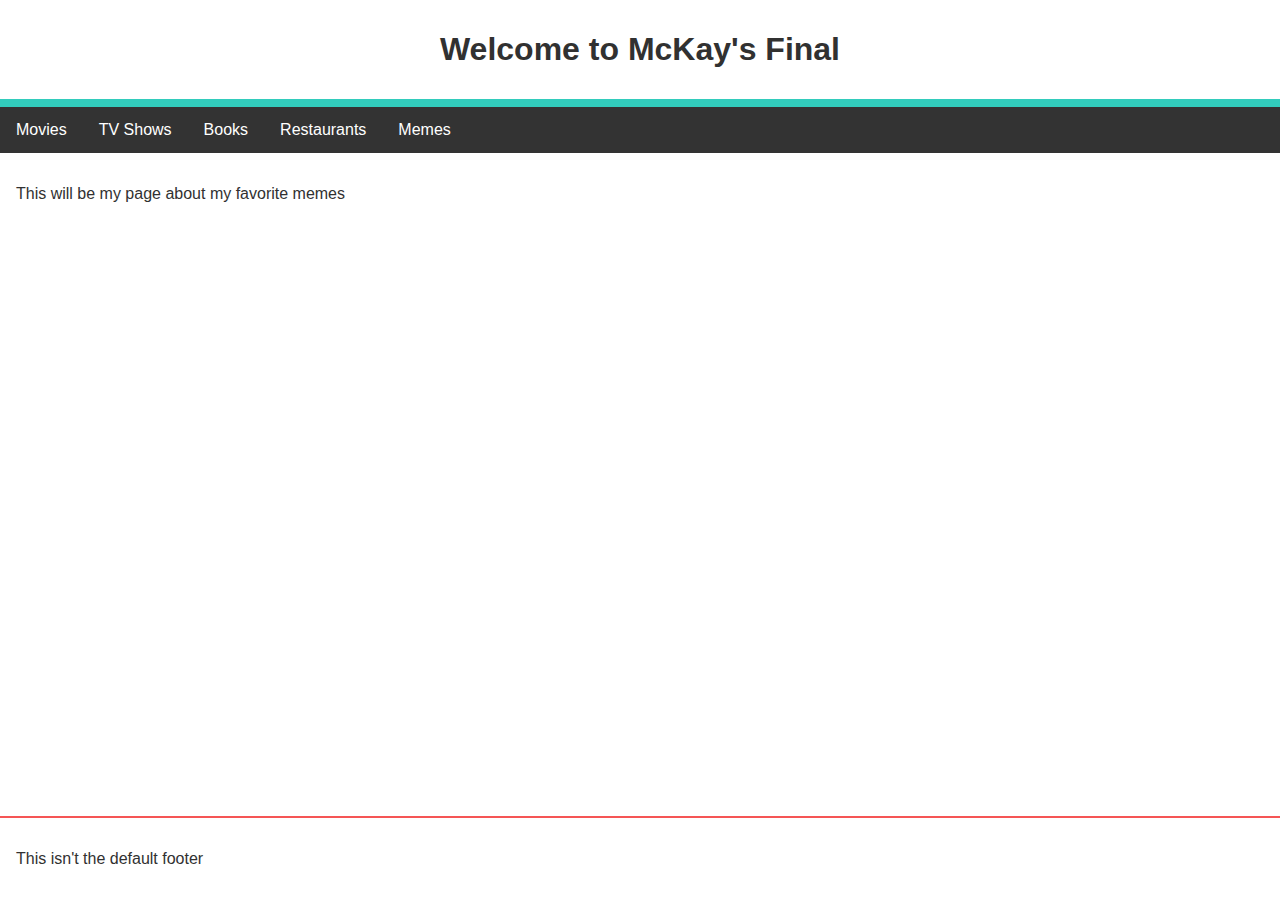
<file: site/memes/index.html>
<!DOCTYPE html><html><head><title>Movies</title><meta charSet="utf-8"/><meta http-equiv="x-ua-compatible" content="ie=edge"/><meta name="viewport" content="width=device-width, initial-scale=1"/><link rel="stylesheet" href="../assets/css/site.css"/></head><body><div class="top"><header role="banner"><p>Welcome to McKay&#39;s Final</p>
</header><div class="navBar"><ul><li><a href="/movies">Movies</a></li><li><a href="/tvShows">TV Shows</a></li><li><a href="/books">Books</a></li><li><a href="/restaurants">Restaurants</a></li><li><a href="/memes">Memes</a></li></ul></div><main><p>This will be my page about my favorite memes</p>
</main></div><footer><p>This isn&#39;t the default footer</p>
</footer></body></html>
</file>
<file: site/assets/css/site.css>
html {
	height: 100%;
}

body {
	margin: 0;
	-ms-text-size-adjust: 100%;
	-webkit-text-size-adjust: 100%;
	line-height: 1.1;
	font-family: -apple-system, BlinkMacSystemFont, "Segoe UI", "Roboto", "Oxygen", "Ubuntu", "Cantarell", "Fira Sans", "Droid Sans", "Helvetica Neue", sans-serif;
	color: #313131;
}

body {
	display: grid;
	min-height: 100%;
	grid-template-rows: 1fr auto;
}

header {
	text-align: center;
	font-weight: bold;
	font-size: 2rem;
	border-bottom: 8px solid #32ccbc;
}

main {
	padding: 1rem;
}

footer {
	grid-row-start: 2;
	grid-row-end: 3;
	padding: 1rem;
	border-top: 2px solid #f55555;
}

.allMovies {
	width: 75%;
	margin: auto;
}

.allBooks {
	width: 75%;
	margin: auto;
}

.navBar ul {
	list-style-type: none;
	margin: 0;
	padding: 0;
	overflow: hidden;
	background-color: #333;
}

.navBar li {
	float: left;
}

.navBar li a {
	display: block;
	color: white;
	text-align: center;
	padding: 14px 16px;
	text-decoration: none;
}

.navBar li a:hover {
	background-color: #111;
}

.movies {
	min-height: 350px;
	border-bottom: 4px solid #32ccbc;
}

.trailer {
	text-align: right;
}

.movies img {
	max-height: 300px;
	float: left;
}

.movies p {
	padding-left: 250px;
	padding-top: 25px;
	font-size: x-large;
}

.books {
	min-height: 400px;
	border-bottom: 4px solid #32ccbc;
}

.books img {
	max-height: 300px;
	float: left;
}

.books p {
	padding-left: 250px;
	padding-top: 25px;
	font-size: x-large;
}

.restaurants {
	min-height: 450px;
	border-bottom: 4px solid #32ccbc;
}

.restaurants .img {
	float: left;
	max-width: 500px;
}

.restaurants .foodImg {
	float: right;
	max-width: 250px;
}

.restaurants .google {
	margin: auto;
	text-align: center;
}

.restaurants p {
	padding-left: 50%;
	margin-left: 25px;
	margin-right: 25px;
}

.cat {
	text-align: center;
}
</file>
